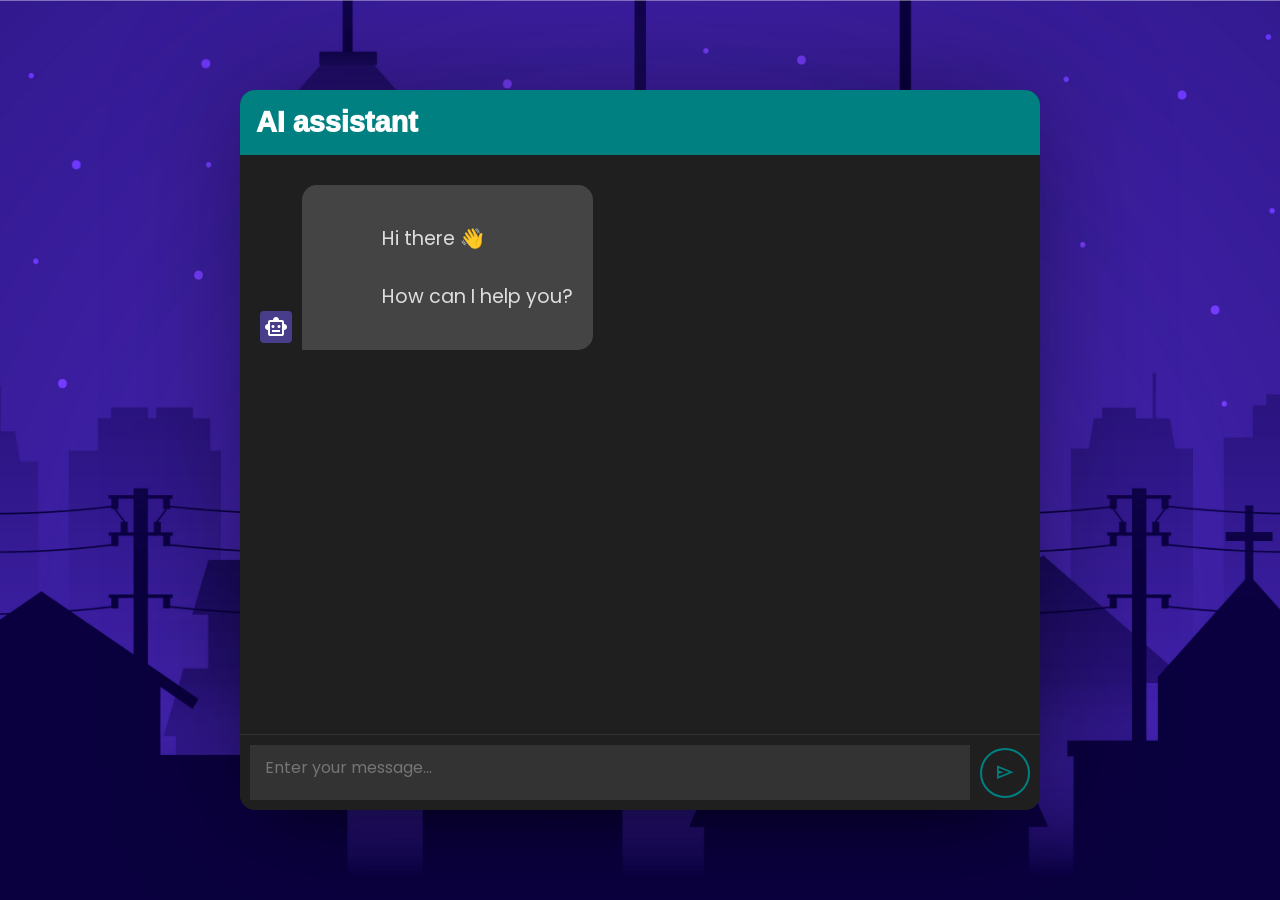
<file: index.html>
<!DOCTYPE html>
<html lang="en">
  <head>
    <meta charset="UTF-8" />
    <meta name="viewport" content="width=device-width, initial-scale=1.0" />
    <title>AI Assistant</title>
    <link rel="stylesheet" href="apna.css" />
    <link
      rel="stylesheet"
      href="https://fonts.googleapis.com/css2?family=Material+Symbols+Outlined:opsz,wght,FILL,GRAD@48,400,0,0"
    />
    <script src="apna.js" defer></script>
  </head>
  <body>
    <div class="chatbot">
      <header>
        <h2>AI assistant</h2>
        <div id="google_translate_element"></div>
      </header>
      <ul class="chatbox">
        <li class="chat incoming">
          <span class="material-symbols-outlined">smart_toy</span>
          <p>
            Hi there 👋 <br />
            How can I help you?
          </p>
        </li>
        <li class="chat outgoing"></li>
      </ul>
      <div class="chat-input">
        <textarea placeholder="Enter your message..." required></textarea>
        <span id="send-btn" class="material-symbols-outlined">send</span>
      </div>
    </div>

    <!-- Include Google Translate script -->
    <script type="text/javascript">
      function googleTranslateElementInit() {
        new google.translate.TranslateElement(
          { pageLanguage: "en" },
          "google_translate_element"
        );
      }
    </script>
    <script
      type="text/javascript"
      src="https://translate.google.com/translate_a/element.js?cb=googleTranslateElementInit"
    ></script>
  </body>
</html>
</file>
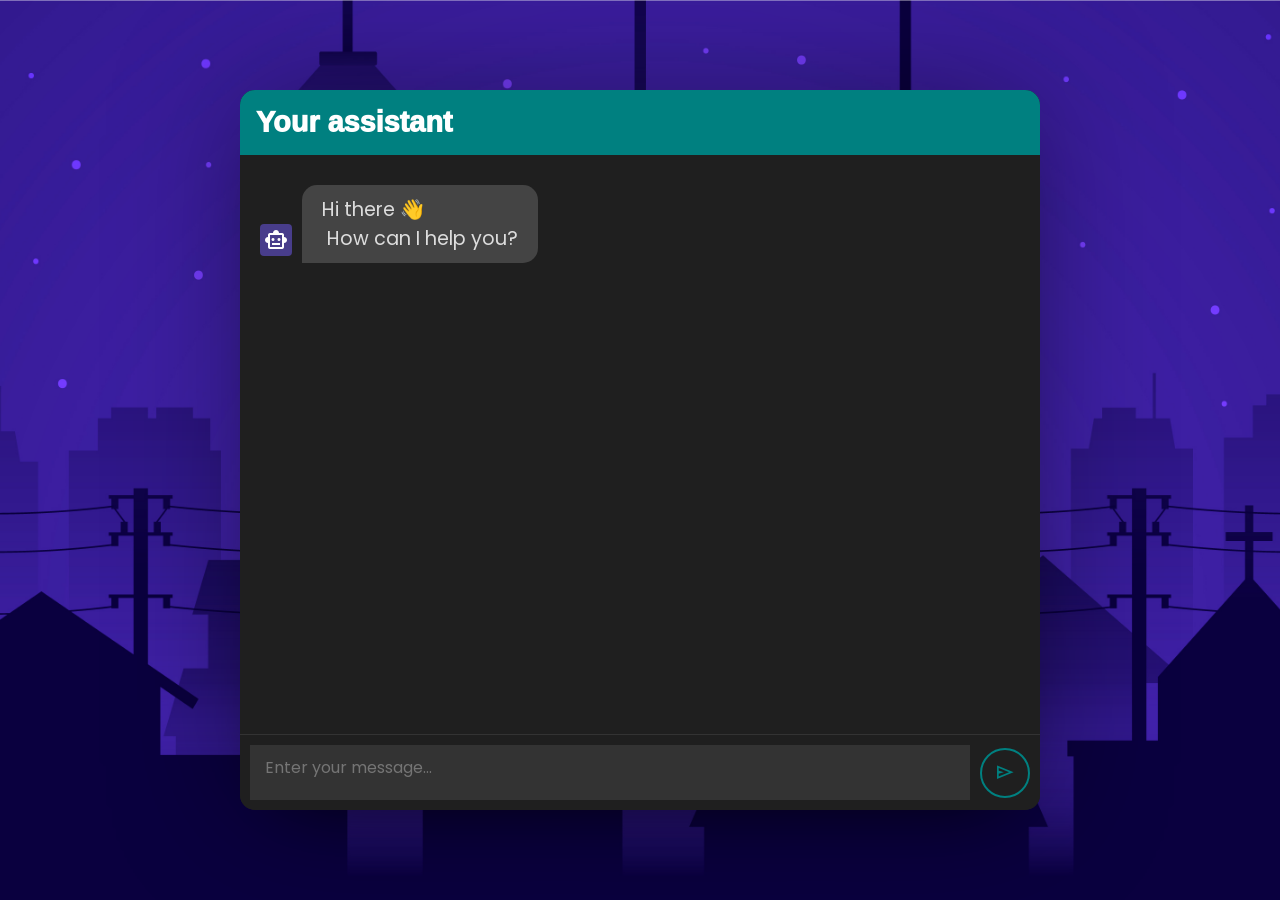
<file: apna.html>
<!DOCTYPE html>
<html lang="en">
<head>
    <meta charset="UTF-8">
    <meta name="viewport" content="width=device-width, initial-scale=1.0">
    <title>AI Assistant</title>
    <link rel="stylesheet" href="apna.css">
    <link rel="stylesheet" href="https://fonts.googleapis.com/css2?family=Material+Symbols+Outlined:opsz,wght,FILL,GRAD@48,400,0,0" />
    <script src="apna.js" defer></script>  
</head>
<body>
    <div class="chatbot">
        <header>
            <h2>Your assistant</h2>
        </header>
        <ul class="chatbox">
            <li class="chat incoming">
                <span class="material-symbols-outlined">smart_toy</span>
                <p>Hi there 👋 <br> How can I help you?</p>
            </li>
            <li class="chat outgoing">
               
            </li>
        </ul>
        <div class="chat-input">
            <textarea placeholder="Enter your message..." required></textarea>
            <span id="send-btn" class="material-symbols-outlined">send</span>
        </div>
    </div>
</body>
</html>
</file>
<file: apna.css>
/* General styles */
@import url("https://fonts.googleapis.com/css2?family=Poppins:wght@400;500;600&display=swap");
* {
  margin: 0;
  padding: 0;
  box-sizing: border-box;
  font-family: "Poppins", sans-serif;
}

body {
  background: url("6542738.jpg") no-repeat center center fixed;
  background-size: cover;
  min-height: 100vh;
  width: 100%;
  margin: 0;
}

.chatbot {
  position: fixed;
  top: 50%;
  left: 50%;
  width: 95%;
  max-width: 800px; /* Adjust max width for larger screens */
  height: 80%;
  max-height: 1000px; /* Adjust max height for larger screens */
  overflow: hidden;
  background: #1f1f1f;
  border-radius: 15px;
  box-shadow: 0 0 128px 0 rgba(0, 0, 0, 0.4),
    0 32px 64px -48px rgba(0, 0, 0, 0.7);
  display: flex;
  flex-direction: column;
  transform: translate(-50%, -50%); /* Center the element */
}

.chatbot header {
  background: #008080;
  padding: 16px;
  text-align: center;
  display: flex;
  justify-content: space-between;
  align-items: center;
}

.chatbot header h2 {
  color: white;
  font-size: 1.8rem;
  font-weight: 1000;
  font-family: Verdana, Geneva, Tahoma, sans-serif;
  margin: 0;
}

#google_translate_element {
  font-size: 0.8rem;
  display: flex;
  align-items: center;
}

.chatbox {
  flex: 1;
  overflow-y: auto;
  padding: 30px 20px 70px;
}

.chatbox::-webkit-scrollbar {
  width: 7px;
}

.chatbox::-webkit-scrollbar-thumb {
  background-color: #008080;
  border-radius: 10px;
}

.chatbox::-webkit-scrollbar-track {
  background: #1f1f1f;
}

.chatbox .chat {
  display: flex;
}

.chatbox .chat p {
  color: #111;
  padding: 10px 20px;
  border-radius: 15px 15px 0 15px;
  background: lightgreen;
  font-size: 1.2rem;
  max-width: 75%;
  white-space: pre-wrap;
}

.chatbox .incoming p {
  color: #ddd;
  border-radius: 15px 15px 15px 0;
  background: #444;
}

.chatbox .incoming span {
  height: 32px;
  width: 32px;
  color: #fff;
  background: darkslateblue;
  text-align: center;
  line-height: 32px;
  border-radius: 4px;
  margin: 0 10px 7px 0;
  align-self: flex-end;
}

.chatbox .outgoing {
  margin: 20px 0;
  justify-content: flex-end;
}

.chatbot .chat-input {
  position: relative;
  bottom: 0;
  width: 100%;
  background: #1f1f1f;
  padding: 10px;
  border-top: 1px solid #333;
  display: flex;
  align-items: center;
  gap: 10px;
}

.chat-input textarea {
  border: none;
  outline: none;
  font-size: 1rem;
  resize: none;
  padding: 10px 15px;
  height: 55px;
  background: #333;
  color: #ddd;
  flex: 1;
}

.chat-input span {
  color: #008080;
  font-size: 1.35rem;
  cursor: pointer;
  height: 50px;
  width: 50px;
  display: flex;
  justify-content: center;
  align-items: center;
  border: 2px solid #008080;
  border-radius: 50%;
  transition: background-color 0.3s, color 0.3s, transform 0.3s, opacity 0.3s;
  opacity: 1;
}

.chat-input span:hover {
  background-color: #008080;
  color: black;
  transform: scale(1.2);
  font-size: 25px;
}

.goog-te-combo {
  border-radius: 5px;
  color: #111;
  font-weight: 700;
  border: solid 2px black;
}

.material-symbols-outlined {
  font-family: "Material Symbols Outlined";
  font-size: 1.5rem;
}

.chatbox .chat span {
  display: inline-block;
  vertical-align: middle;
}

@media (max-width: 768px) {
  .chatbot {
    width: 100%;
    height: 80%;
    max-width: 95%;
    max-height: 700px;
    border-radius: 10px;
  }

  .chatbox .chat p {
    font-size: 1rem;
  }

  .chatbot header h2 {
    font-size: 1.5rem;
  }

  #google_translate_element {
    font-size: 0.7rem;
  }
}

@media (max-width: 480px) {
  .chatbot {
    width: 100%;
    height: 90%;
    border-radius: 10px;
  }

  .chatbox {
    padding: 15px 10px 50px;
  }

  .chatbot header h2 {
    font-size: 1.2rem;
  }

  #google_translate_element {
    font-size: 0.6rem;
  }
}
</file>
